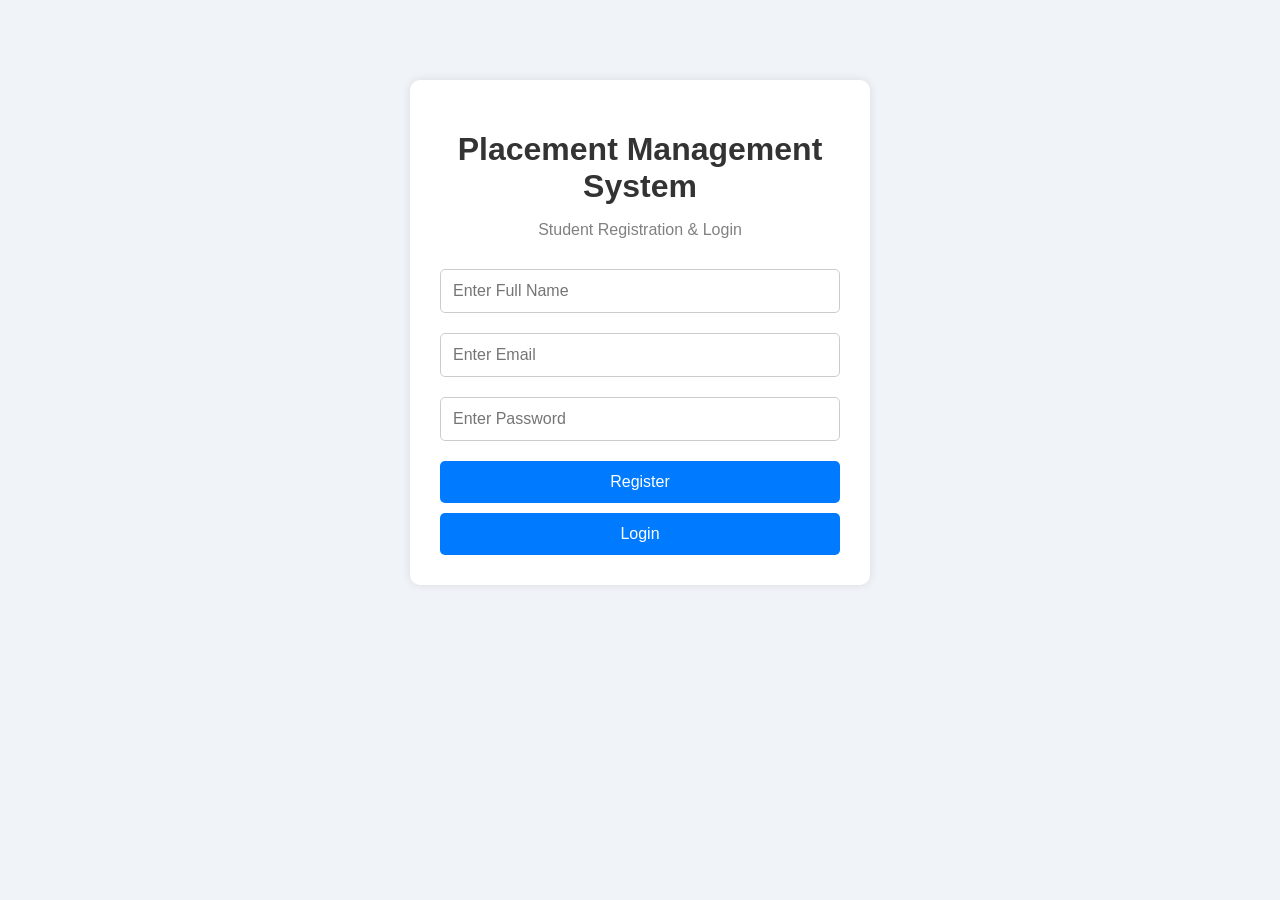
<file: index.html>
<!DOCTYPE html>
<html lang="en">
<head>
    <meta charset="UTF-8">
    <meta name="viewport" content="width=device-width, initial-scale=1.0">
    <title>Placement Management System</title>
    <link rel="stylesheet" href="style.css">
</head>
<body>

    <div class="container">

        <h1>Placement Management System</h1>
        <p class="subtitle">Student Registration & Login</p>

        <div class="form-box">

            <input type="text" id="name" placeholder="Enter Full Name">

            <input type="email" id="email" placeholder="Enter Email">

            <input type="password" id="password" placeholder="Enter Password">

            <button onclick="registerUser()">Register</button>

            <button onclick="loginUser()">Login</button>

        </div>

    </div>

    <script src="script.js"></script>

</body>
</html>
</file>
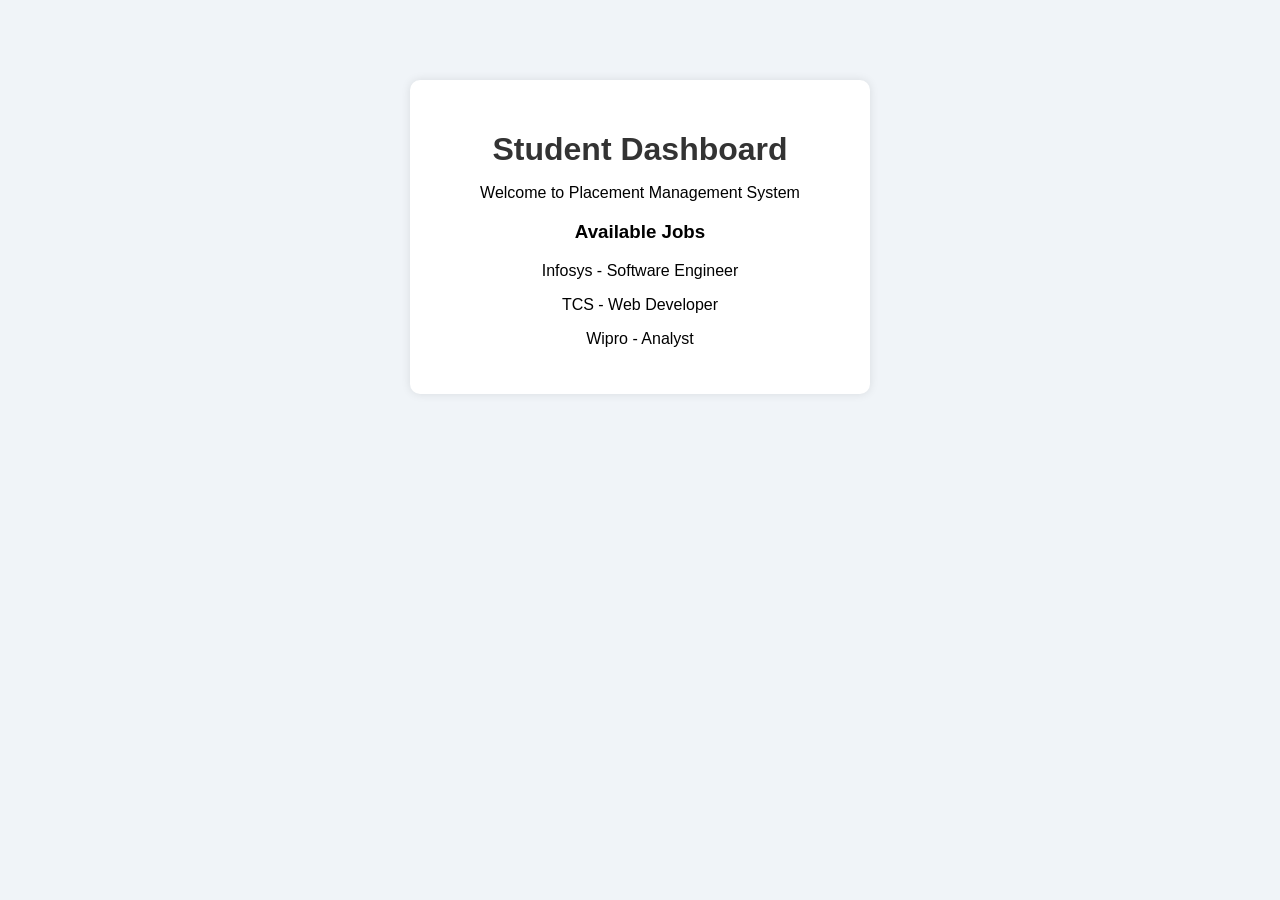
<file: dashboard.html>
<!DOCTYPE html>
<html>
<head>
    <title>Dashboard</title>
    <link rel="stylesheet" href="style.css">
</head>
<body>

<div class="container">
    <h1>Student Dashboard</h1>
    <p>Welcome to Placement Management System</p>

    <h3>Available Jobs</h3>

    <p>Infosys - Software Engineer</p>
    <p>TCS - Web Developer</p>
    <p>Wipro - Analyst</p>
</div>

</body>
</html>
</file>
<file: style.css>
body{
    margin:0;
    padding:0;
    font-family:Arial, sans-serif;
    background:#f0f4f8;
}

.container{
    width:400px;
    margin:auto;
    margin-top:80px;
    background:white;
    padding:30px;
    border-radius:10px;
    box-shadow:0 0 10px rgba(0,0,0,0.1);
    text-align:center;
}

h1{
    color:#333;
    margin-bottom:10px;
}

.subtitle{
    color:gray;
    margin-bottom:20px;
}

.form-box input{
    width:100%;
    padding:12px;
    margin:10px 0;
    border:1px solid #ccc;
    border-radius:5px;
    font-size:16px;
    box-sizing:border-box;
}

.form-box button{
    width:100%;
    padding:12px;
    margin-top:10px;
    border:none;
    border-radius:5px;
    background:#007bff;
    color:white;
    font-size:16px;
    cursor:pointer;
}

.form-box button:hover{
    background:#0056b3;
}
</file>
